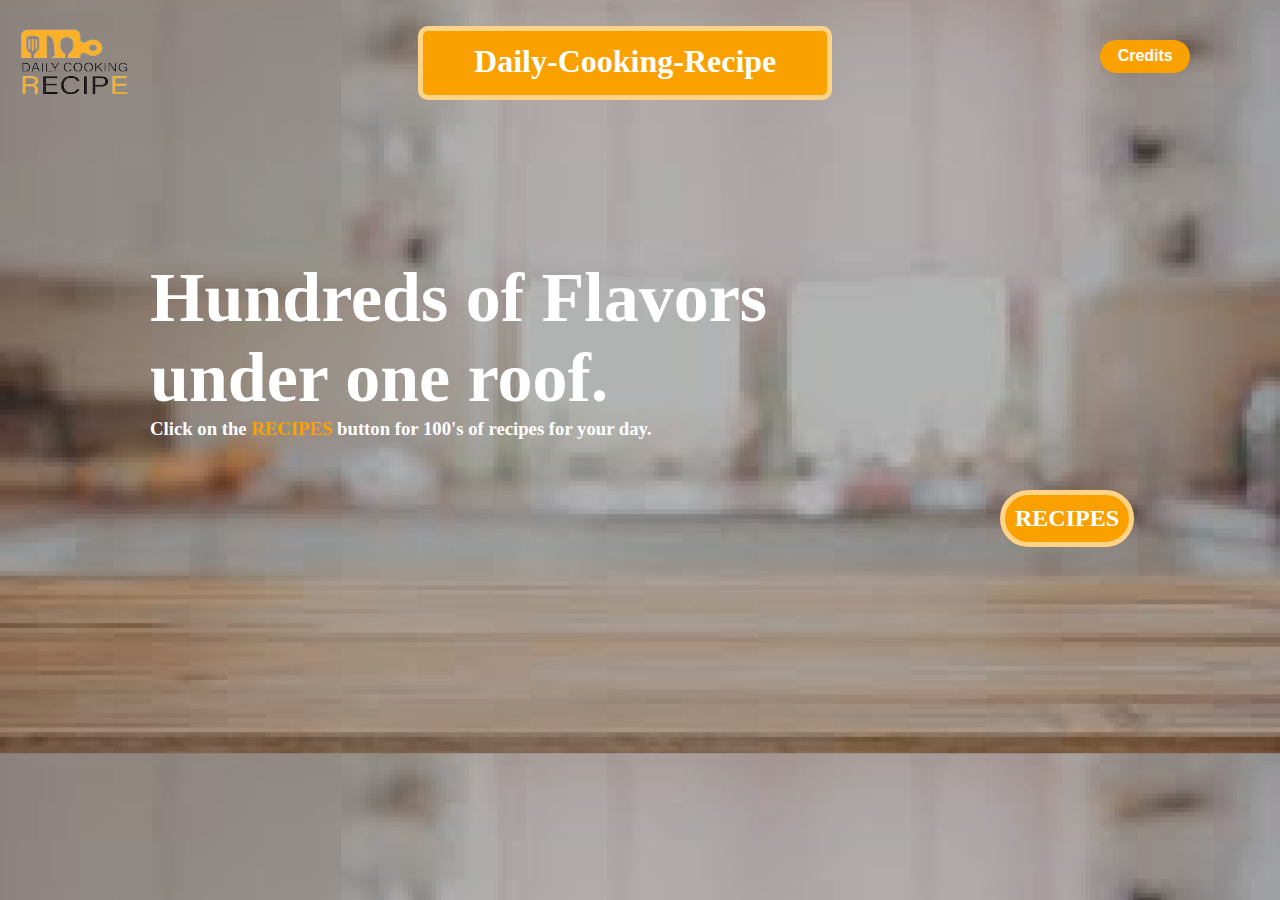
<file: index.html>
<!DOCTYPE html>
<html lang="en">

<head>
    <meta charset="UTF-8">
    <meta name="viewport" content="width=device-width, initial-scale=1.0">
    <title>Daily-Cooking-Recipe.com</title>
    <link rel="stylesheet" href="style1.css">
    <link rel="shortcut icon" href="assets/logo.png" type="image/x-icon">
</head>

<body>
    <header>
        <img src="assets/logo.png" alt="logo" width="150px">
        <div class="heading">
            <h1>Daily-Cooking-Recipe</h1>
        </div>
        <button id="credits">
            <h4>Credits</h4>
        </button>
    </header>
    <div class="main-container">
        <h1>
            Hundreds of Flavors<br>under one roof.
        </h1>
        <h3>
            Click on the <span id="color">RECIPES</span> button for 100's of recipes for your day.
        </h3>
    </div>
    <div class="recipes-btn" id="recis">
        <h2>RECIPES</h2>
    </div>


    <script>
        //CALLING THE ELEMENTS FROM HTML
        let recipes = document.getElementById("recis")
        let credit = document.getElementById("credits")

        //MAIN CODE
        recipes.addEventListener("click", ()=>{
            window.location.href = 'main.html'
        })

        credit.addEventListener("click", ()=>{
            window.location.href = 'credits.html'
        })
    </script>
</body>

</html>
</file>
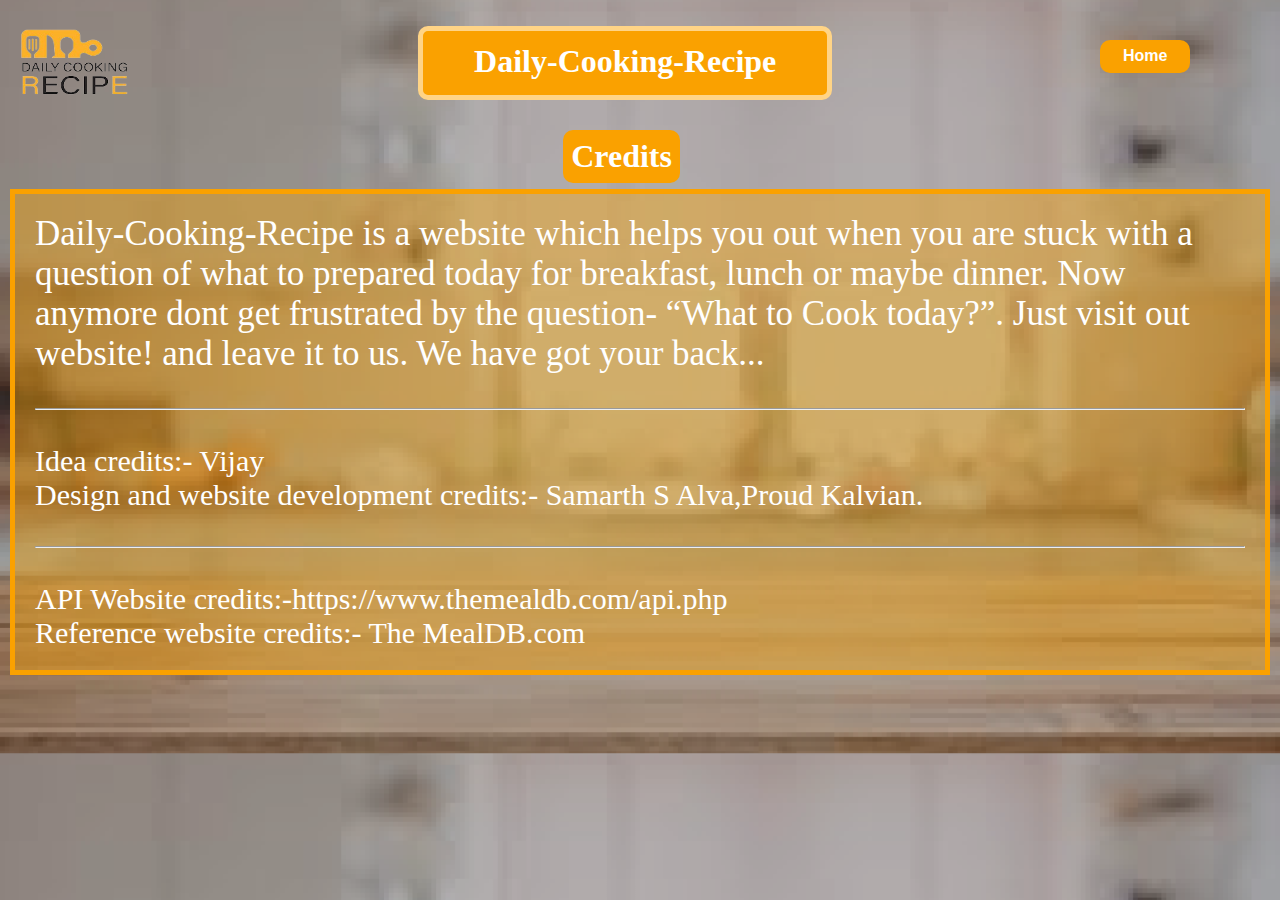
<file: credits.html>
<!DOCTYPE html>
<html lang="en">

<head>
    <meta charset="UTF-8">
    <meta name="viewport" content="width=device-width, initial-scale=1.0">
    <title>Daily-Cooking-Recipe.com</title>
    <link rel="stylesheet" href="style3.css">
    <link rel="shortcut icon" href="assets/logo.png" type="image/x-icon">
</head>

<body>
    <header>
        <img src="assets/logo.png" alt="logo" width="150px">
        <div class="heading">
            <h1>Daily-Cooking-Recipe</h1>
        </div>
        <button id="credits">
            <h4 onclick="window.location.href='index.html'">Home</h4>
        </button>
    </header>
    <div class="creds">
        <h1>Credits</h1>
    </div>
    <div class="main-container">
        <p><span class="para"> Daily-Cooking-Recipe is a website which helps you out when you are stuck with a question of what to prepared
            today
            for breakfast, lunch or maybe dinner. Now anymore dont get frustrated by the question- “What to Cook
            today?”.
            Just visit out website! and leave it to us. We have got your back...</span>
            <br><br><hr><br>
            Idea credits:- Vijay <br>
            Design and website development credits:- Samarth S Alva,Proud Kalvian.
            <br><br><hr><br>
            API Website credits:-https://www.themealdb.com/api.php <br>
            Reference website credits:- The MealDB.com

        </p>

    </div>

</body>

</html>
</file>
<file: style1.css>
* {
    margin: 0px;
    padding: 0px;
    box-sizing: border-box;
}

body {
    background-image: url("assets/backimg.png");
    background-size: cover;
    color: white;
}

/* HEADER PART */

header {
    /* border: 1px solid red; */
    display: flex;
    justify-content: space-between;
    height: 130px;
}

.heading {
    /* font-family: kotta one; */
    background-color: rgba(250, 161, 0, 1);
    border-radius: 10px;
    margin-top: 2%;
    padding: 4%;
    padding-top: 1%;
    height: 1%;
    border: 5px solid rgba(255, 212, 134, 1);
}

button {
    margin-right: 90px;
    margin-top: 40px;
    width: 7%;
    height: 25%;
    background-color: rgba(250, 161, 0, 1);
    border: none;
    color: white;
    border-radius: 20px;
    cursor: pointer;
}

button h4 {
    font-size: medium;
}

/* MAIN CONTAINER STYLING  */

.main-container {
    /* border: 1px solid red; */
    margin-top: 10%;
    width: fit-content;
    margin-left: 150px;
}

.main-container h1 {
    font-size: 70px;
}

#color {
    color: rgba(250, 161, 0, 1);
}

.recipes-btn {
    background-color: rgba(250, 161, 0, 1);
    border: 5px solid rgba(255, 212, 134, 1);
    border-radius: 30px;
    width: fit-content;
    padding: 10px;
    margin-left: 1000px;
    margin-top: 50px;
    cursor: pointer;
}


@media screen and  (max-width:600px){
    header{
        width: 100vw;
        display: flex;
        justify-content: space-between;
        padding-top: 40px;
    }
    header img{
        width: 60px;
        height: 60px;
    }
    .heading{
        height: 35px;
    }
    .heading h1{
        font-size: 15px;
    }
    button{
        width: 15%;
        position: relative;
        right: 2px;
        margin-right: 10px;
        margin-top: 13px;
    }
    button h4{
        font-size: 10px;
    }

    .main-container{
        position: relative;
        top: 50px;
        left: 10px;
        margin-left: 10px;
    }
    .main-container h1{
        font-size: 33px;
    }
    .main-container h3{
        font-size: 12px;
    }
    .recipes-btn{
        padding: 5px;
       position: absolute;
       top: 300px;
       right: 20px;
    }
    .recipes-btn h2{
        font-size: 20px;
    }
    
}
</file>
<file: style3.css>
*{
    margin: 0px;
    padding: 0px;
    box-sizing: border-box;
}

body{
    background-image: url("assets/backimg.png");
    background-size: cover;
    color: white;
}

/* HEADER PART */

header{
    /* border: 1px solid red; */
    display: flex;
    justify-content: space-between;
    height: 130px;
}

.heading{
    /* font-family: kotta one; */
    background-color: rgba(250, 161, 0, 1);
    border-radius: 10px;
    margin-top: 2%;
    padding: 4%;
    padding-top: 1%;
    height: 1%;
    border: 5px solid rgba(255, 212, 134, 1);
}

button{
    margin-right: 90px;
    margin-top: 40px;
    width: 7%;
    height: 25%;
    background-color: rgba(250, 161, 0, 1);
    border: none;
    color: white;
    border-radius: 10px;
    cursor: pointer;
}

button h4{
    font-size:medium;
}

/* MAIN BODY PART STYLING  */
.creds{
    width: fit-content;
    background-color: rgba(250, 161, 0, 1);
    padding: 8px;
    text-align: center;
    margin-left: 44%;
    border-radius: 10px;
}

.main-container{
    background-color: rgba(255, 166, 0, 0.404);
    border-left: 5px solid rgba(250, 161, 0, 1);
    border-right: 5px solid rgba(250, 161, 0, 1);
    border-bottom: 5px solid rgba(250, 161, 0, 1);
    border-top: 5px solid rgba(250, 161, 0, 1);
    margin: 10px;
    padding: 20px;
    margin-top: 0.5%;
    font-size: 30px;
}

.para{
    font-size: 35px;
}

@media screen and (max-width:600px) {
    header{
        width: 100vw;
        display: flex;
        justify-content: space-between;
        padding-top: 40px;
    }
    header img{
        width: 60px;
        height: 60px;
    }
    .heading{
        height: 35px;
    }
    .heading h1{
        font-size: 15px;
    }
    button{
        width: 15%;
        position: relative;
        right: 2px;
        margin-right: 10px;
        margin-top: 13px;
    }
    button h4{
        font-size: 10px;
    }

    .creds{
        margin-left: 0px;
        position: relative;
        left: 100px;
        bottom: 19px;
    }
    .para{
        font-size: 20px;
    }
    .main-container{
        padding: 10px;
        font-size: 19px;
    }
}
</file>
